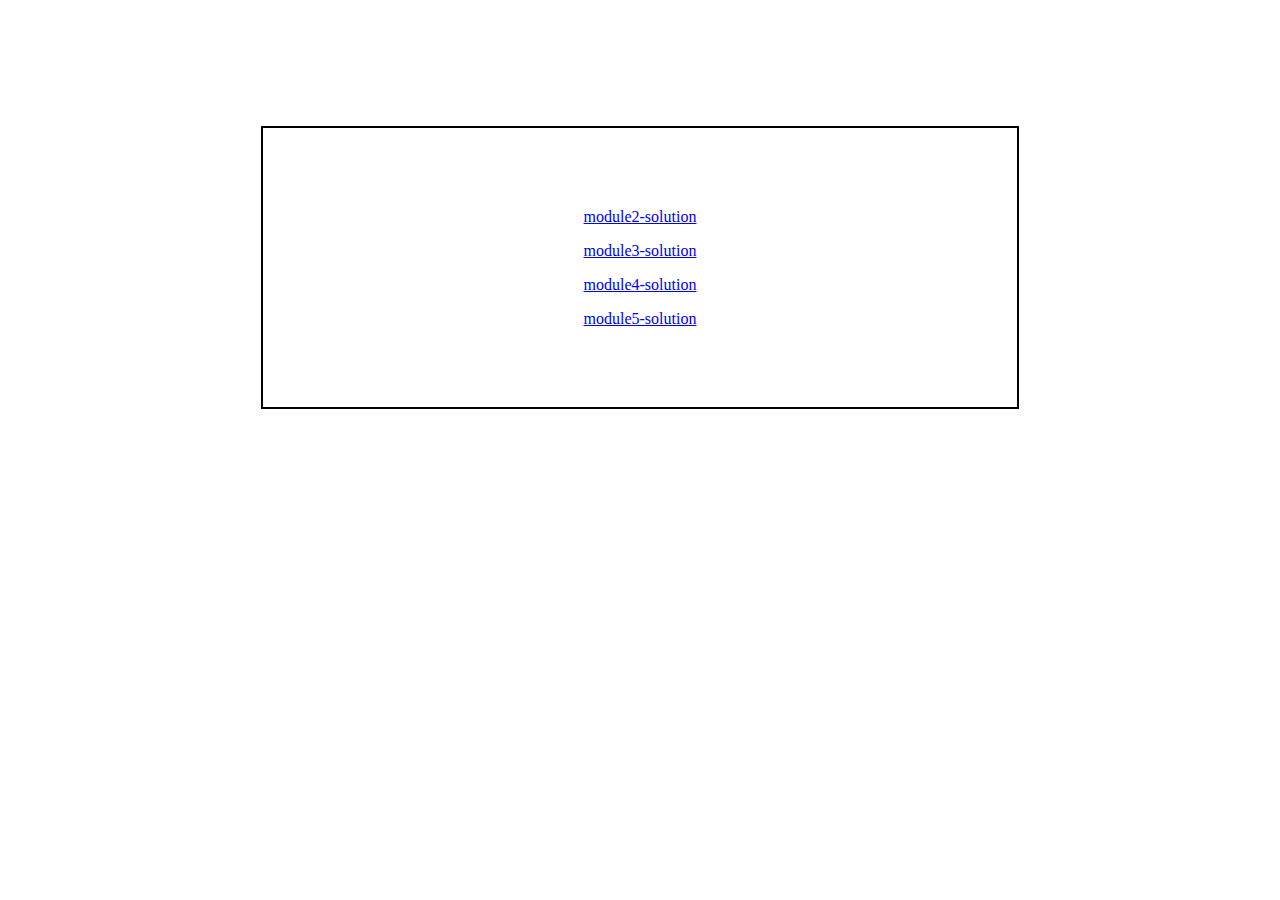
<file: index.html>
<!doctype html>
<html>
<head>
  <meta charset="utf-8">
  <title>coursera-course</title>
  <link rel="stylesheet" href="styles.css">
</head>
<body>
  <div>
    <a href="module2-solution"><p>module2-solution</p></a>
    <a href="module3-solution"><p>module3-solution</p></a>
    <a href="module4-solution"><p>module4-solution</p></a>
    <a href="module5-solution"><p>module5-solution</p></a>
  </div>
</body>
</html>
</file>
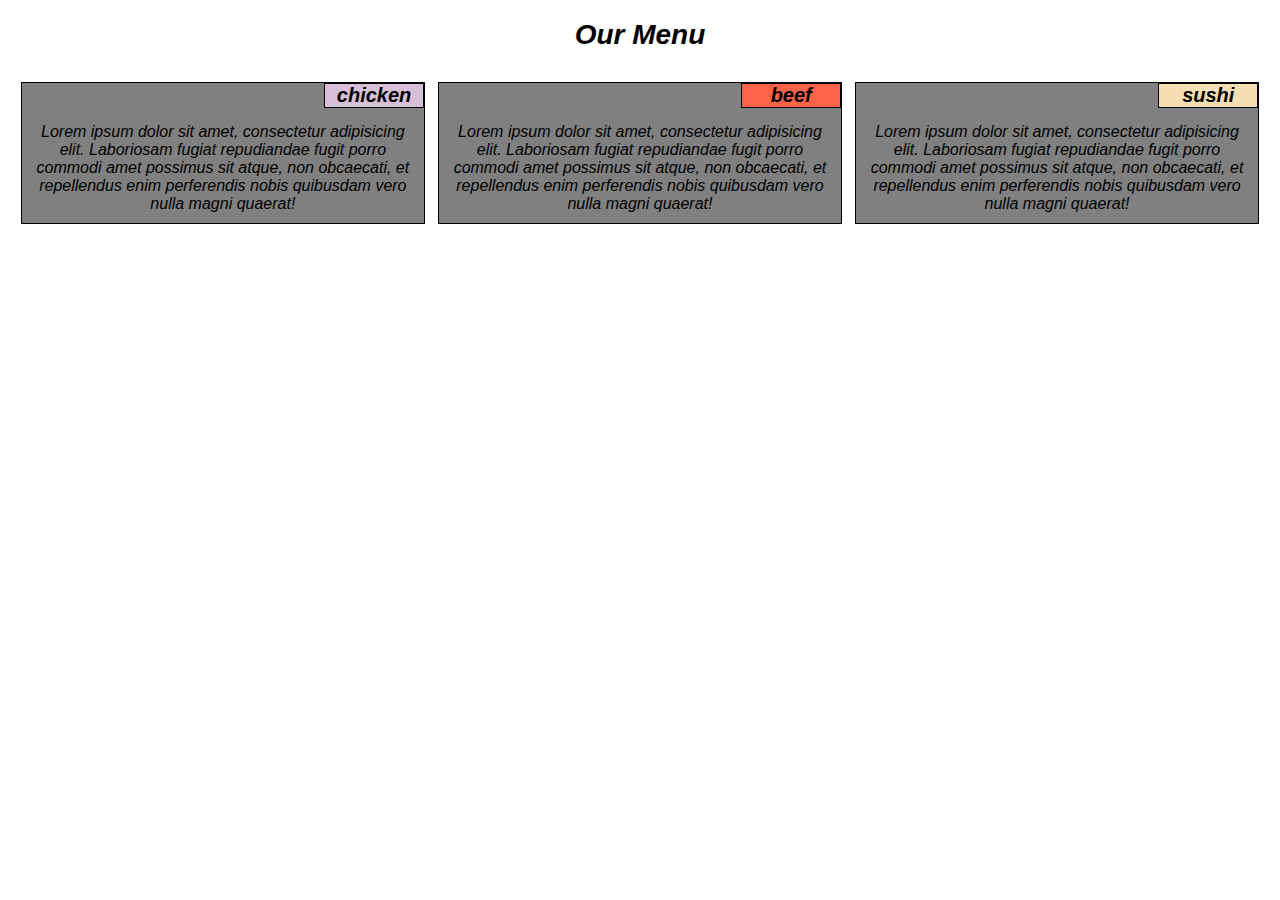
<file: module2-solution/index.html>
<!DOCTYPE html>
<html>
    <head>
        <meta charset="utf-8">
        <title>module2-solution</title>
        <link rel="stylesheet" href="styles.css">
    </head>
    <body>
        <div>
            <h1>Our Menu</h1>
        </div>
        <div>
            <section class="sec1">
                <h2>chicken</h2>
                <p>Lorem ipsum dolor sit amet, consectetur adipisicing elit. Laboriosam fugiat repudiandae fugit porro commodi amet possimus sit atque, non obcaecati, et repellendus enim perferendis nobis quibusdam vero nulla magni quaerat!</p>
            </section>
            <section class="sec2">
                <h2 >beef</h2>
                <p>Lorem ipsum dolor sit amet, consectetur adipisicing elit. Laboriosam fugiat repudiandae fugit porro commodi amet possimus sit atque, non obcaecati, et repellendus enim perferendis nobis quibusdam vero nulla magni quaerat!</p>
            </section>
            <section class="sec3">
                <h2>sushi</h2>
                <p>Lorem ipsum dolor sit amet, consectetur adipisicing elit. Laboriosam fugiat repudiandae fugit porro commodi amet possimus sit atque, non obcaecati, et repellendus enim perferendis nobis quibusdam vero nulla magni quaerat!</p>
            </section>
        </div>
    </body>
</html>
</file>
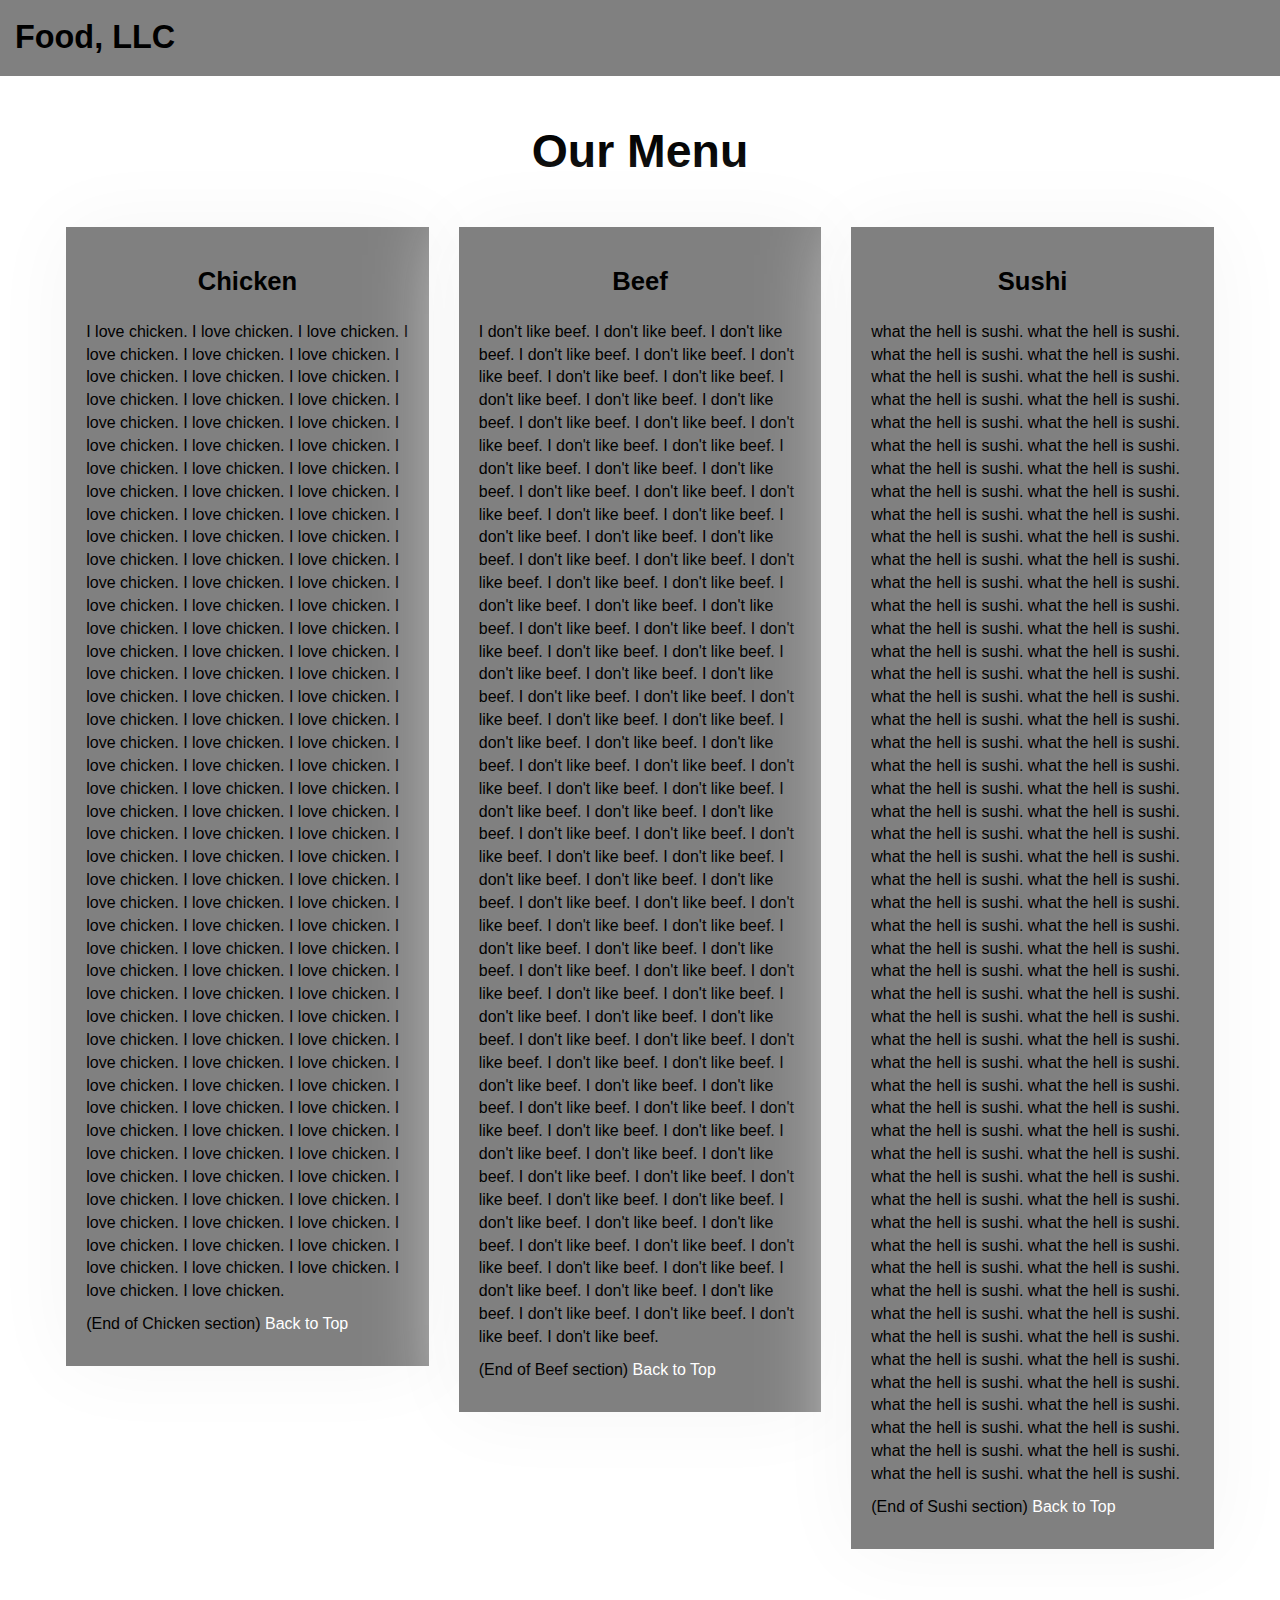
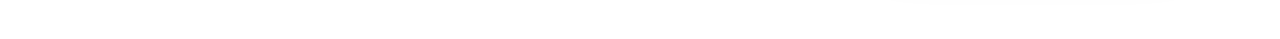
<file: module3-solution/index.html>
<!DOCTYPE html>
<html lang="zxx">

<head>
    <meta charset="utf-8">
    <meta http-equiv="X-UA-Compatible" content="IE=edge">
    <meta name="viewport" content="width=device-width, initial-scale=1">
    <title>module3-solution</title>
    <link rel="stylesheet" href="css/bootstrap.min.css">
    <link rel="stylesheet" href="css/styles.css">
    <link href="https://fonts.googleapis.com/css?family=Source+Sans+Pro" rel="stylesheet">
    <link href="https://fonts.googleapis.com/css?family=Abril+Fatface" rel="stylesheet">
</head>

<body>
    <header>
        <nav id="header-nav" class="navbar navbar-default">
            <div class="container-fluid">
                <div class="navbar-header">
                    <div class="navbar-brand">
                        <a href="index.html"><h1>Food, LLC</h1></a>
                    </div>

                    <button type="button" class="navbar-toggle collapsed visible-xs" data-toggle="collapse" data-target="#collapsable-nav" aria-expanded="false">
                        <span class="sr-only">Toggle navigation</span>
                        <span class="icon-bar"></span>
                        <span class="icon-bar"></span>
                        <span class="icon-bar"></span>
                    </button>
                </div>

                <div id="collapsable-nav" class="collapse navbar-collapse">
                    <ul id="nav-list" class="nav navbar-nav navbar-right visible-xs text-center">
                        <li>
                            <a href="#chicken-tile"><br class="hidden-xs"> Chicken</a>
                        </li>
                        <li>
                            <a href="#beef-tile"><br class="hidden-xs"> Beef</a>
                        </li>
                        <li>
                            <a href="#sushi-tile"><br class="hidden-xs"> Sushi</a>
                        </li>
                    </ul>
                </div>
            </div>
        </nav>
    </header>

    <div id="main-content" class="container">
        <h2 id="top-heading" class="text-center">Our Menu</h2>
        <div id="home-tiles" class="row">
            <div class="col-md-4 col-sm-6 col-xs-12">
                <div id="chicken-tile">
                    <section>
                        <h3 class="text-center">Chicken</h3>
                        <p>
                            I love chicken. I love chicken. I love chicken. I love chicken. I love chicken. I love chicken. I love chicken. I love chicken.
                            I love chicken. I love chicken. I love chicken. I love chicken. I love chicken. I love chicken. I love chicken. I love chicken.
                            I love chicken. I love chicken. I love chicken. I love chicken. I love chicken. I love chicken. I love chicken. I love chicken.
                            I love chicken. I love chicken. I love chicken. I love chicken. I love chicken. I love chicken. I love chicken. I love chicken.
                            I love chicken. I love chicken. I love chicken. I love chicken. I love chicken. I love chicken. I love chicken. I love chicken.
                            I love chicken. I love chicken. I love chicken. I love chicken. I love chicken. I love chicken. I love chicken. I love chicken.
                            I love chicken. I love chicken. I love chicken. I love chicken. I love chicken. I love chicken. I love chicken. I love chicken.
                            I love chicken. I love chicken. I love chicken. I love chicken. I love chicken. I love chicken. I love chicken. I love chicken.
                            I love chicken. I love chicken. I love chicken. I love chicken. I love chicken. I love chicken. I love chicken. I love chicken.
                            I love chicken. I love chicken. I love chicken. I love chicken. I love chicken. I love chicken. I love chicken. I love chicken.
                            I love chicken. I love chicken. I love chicken. I love chicken. I love chicken. I love chicken. I love chicken. I love chicken.
                            I love chicken. I love chicken. I love chicken. I love chicken. I love chicken. I love chicken. I love chicken. I love chicken.
                            I love chicken. I love chicken. I love chicken. I love chicken. I love chicken. I love chicken. I love chicken. I love chicken.
                            I love chicken. I love chicken. I love chicken. I love chicken. I love chicken. I love chicken. I love chicken. I love chicken.
                            I love chicken. I love chicken. I love chicken. I love chicken. I love chicken. I love chicken. I love chicken. I love chicken.
                            I love chicken. I love chicken. I love chicken. I love chicken. I love chicken. I love chicken. I love chicken. I love chicken.
                        </p>
                        <p>
                            (End of Chicken section) <a href="#top-heading"> Back to Top</a>
                        </p>
                    </section>
                </div>
            </div>
            <div class="col-md-4 col-sm-6 col-xs-12">
                <div id="beef-tile">
                    <section>
                        <h3 class="text-center">Beef</h3>
                        <p>
                            I don't like beef. I don't like beef. I don't like beef. I don't like beef. I don't like beef. I don't like beef. I don't like beef. 
                            I don't like beef. I don't like beef. I don't like beef. I don't like beef. I don't like beef. I don't like beef. I don't like beef. 
                            I don't like beef. I don't like beef. I don't like beef. I don't like beef. I don't like beef. I don't like beef. I don't like beef.  
                            I don't like beef. I don't like beef. I don't like beef. I don't like beef. I don't like beef. I don't like beef. I don't like beef. 
                            I don't like beef. I don't like beef. I don't like beef. I don't like beef. I don't like beef. I don't like beef. I don't like beef. 
                            I don't like beef. I don't like beef. I don't like beef. I don't like beef. I don't like beef. I don't like beef. I don't like beef. 
                            I don't like beef. I don't like beef. I don't like beef. I don't like beef. I don't like beef. I don't like beef. I don't like beef. 
                            I don't like beef. I don't like beef. I don't like beef. I don't like beef. I don't like beef. I don't like beef. I don't like beef. 
                            I don't like beef. I don't like beef. I don't like beef. I don't like beef. I don't like beef. I don't like beef. I don't like beef. 
                            I don't like beef. I don't like beef. I don't like beef. I don't like beef. I don't like beef. I don't like beef. I don't like beef. 
                            I don't like beef. I don't like beef. I don't like beef. I don't like beef. I don't like beef. I don't like beef. I don't like beef. 
                            I don't like beef. I don't like beef. I don't like beef. I don't like beef. I don't like beef. I don't like beef. I don't like beef. 
                            I don't like beef. I don't like beef. I don't like beef. I don't like beef. I don't like beef. I don't like beef. I don't like beef. 
                            I don't like beef. I don't like beef. I don't like beef. I don't like beef. I don't like beef. I don't like beef. I don't like beef. 
                            I don't like beef. I don't like beef. I don't like beef. I don't like beef. I don't like beef. I don't like beef. I don't like beef. 
                            I don't like beef. I don't like beef. I don't like beef. I don't like beef. I don't like beef. I don't like beef. I don't like beef. 
                            I don't like beef. I don't like beef. I don't like beef. I don't like beef. I don't like beef. I don't like beef. I don't like beef. 
                        </p>
                        <p>
                            (End of Beef section)<a href="#top-heading"> Back to Top</a>
                        </p>
                    </section>
                </div>
            </div>
            <!-- <div class="clearfix visible-md-block"></div> -->
            <div class="col-md-4 col-sm-12 col-xs-12">
                <div id="sushi-tile">
                    <section>
                        <h3 class="text-center">Sushi</h3>
                        <p>
                            what the hell is sushi. what the hell is sushi. what the hell is sushi. what the hell is sushi. what the hell is sushi. what the hell is sushi. 
                            what the hell is sushi. what the hell is sushi. what the hell is sushi. what the hell is sushi. what the hell is sushi. what the hell is sushi. 
                            what the hell is sushi. what the hell is sushi. what the hell is sushi. what the hell is sushi. what the hell is sushi. what the hell is sushi. 
                            what the hell is sushi. what the hell is sushi. what the hell is sushi. what the hell is sushi. what the hell is sushi. what the hell is sushi. 
                            what the hell is sushi. what the hell is sushi. what the hell is sushi. what the hell is sushi. what the hell is sushi. what the hell is sushi. 
                            what the hell is sushi. what the hell is sushi. what the hell is sushi. what the hell is sushi. what the hell is sushi. what the hell is sushi. 
                            what the hell is sushi. what the hell is sushi. what the hell is sushi. what the hell is sushi. what the hell is sushi. what the hell is sushi. 
                            what the hell is sushi. what the hell is sushi. what the hell is sushi. what the hell is sushi. what the hell is sushi. what the hell is sushi. 
                            what the hell is sushi. what the hell is sushi. what the hell is sushi. what the hell is sushi. what the hell is sushi. what the hell is sushi. 
                            what the hell is sushi. what the hell is sushi. what the hell is sushi. what the hell is sushi. what the hell is sushi. what the hell is sushi. 
                            what the hell is sushi. what the hell is sushi. what the hell is sushi. what the hell is sushi. what the hell is sushi. what the hell is sushi. 
                            what the hell is sushi. what the hell is sushi. what the hell is sushi. what the hell is sushi. what the hell is sushi. what the hell is sushi. 
                            what the hell is sushi. what the hell is sushi. what the hell is sushi. what the hell is sushi. what the hell is sushi. what the hell is sushi. 
                            what the hell is sushi. what the hell is sushi. what the hell is sushi. what the hell is sushi. what the hell is sushi. what the hell is sushi. 
                            what the hell is sushi. what the hell is sushi. what the hell is sushi. what the hell is sushi. what the hell is sushi. what the hell is sushi. 
                            what the hell is sushi. what the hell is sushi. what the hell is sushi. what the hell is sushi. what the hell is sushi. what the hell is sushi. 
                            what the hell is sushi. what the hell is sushi. what the hell is sushi. what the hell is sushi. what the hell is sushi. what the hell is sushi. 
                        </p>
                        <p>
                            (End of Sushi section)<a href="#top-heading"> Back to Top</a>
                        </p>
                    </section>
                </div>
            </div>
            <!-- <div class="clearfix visible-lg-block"></div> -->
        </div>
    </div>
    <div class="clearfix visible-lg-block"></div>


    <!-- jQuery (Bootstrap JS plugins depend on it) -->
    <script src="js/jquery-3.1.1.min.js"></script>
    <script src="js/bootstrap.min.js"></script>
    <!-- <script src="js/script.js"></script> -->

</body>

</html>
</file>
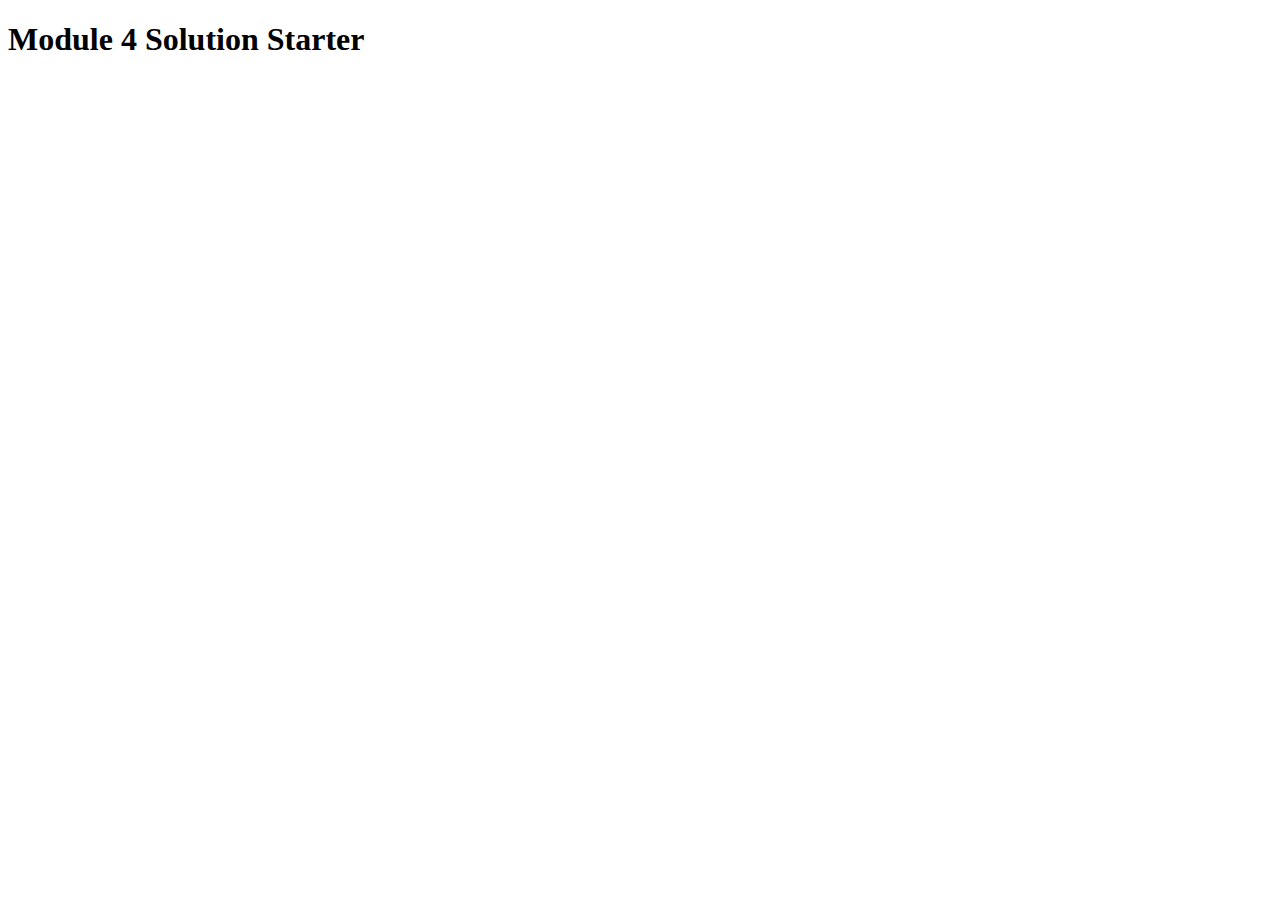
<file: module4-solution/index.html>
<!DOCTYPE html>
<html>
<head>
  <meta charset="utf-8">
  <title>Module 4 Solution Starter</title>
  <script>
    var names = []; // DO NOT REMOVE
  </script>
  <script src="SpeakHello.js"></script>
  <script src="SpeakGoodBye.js"></script>
  <script src="script.js"></script>
</head>
<body>
  <h1>Module 4 Solution Starter</h1>
</body>
</html>
</file>
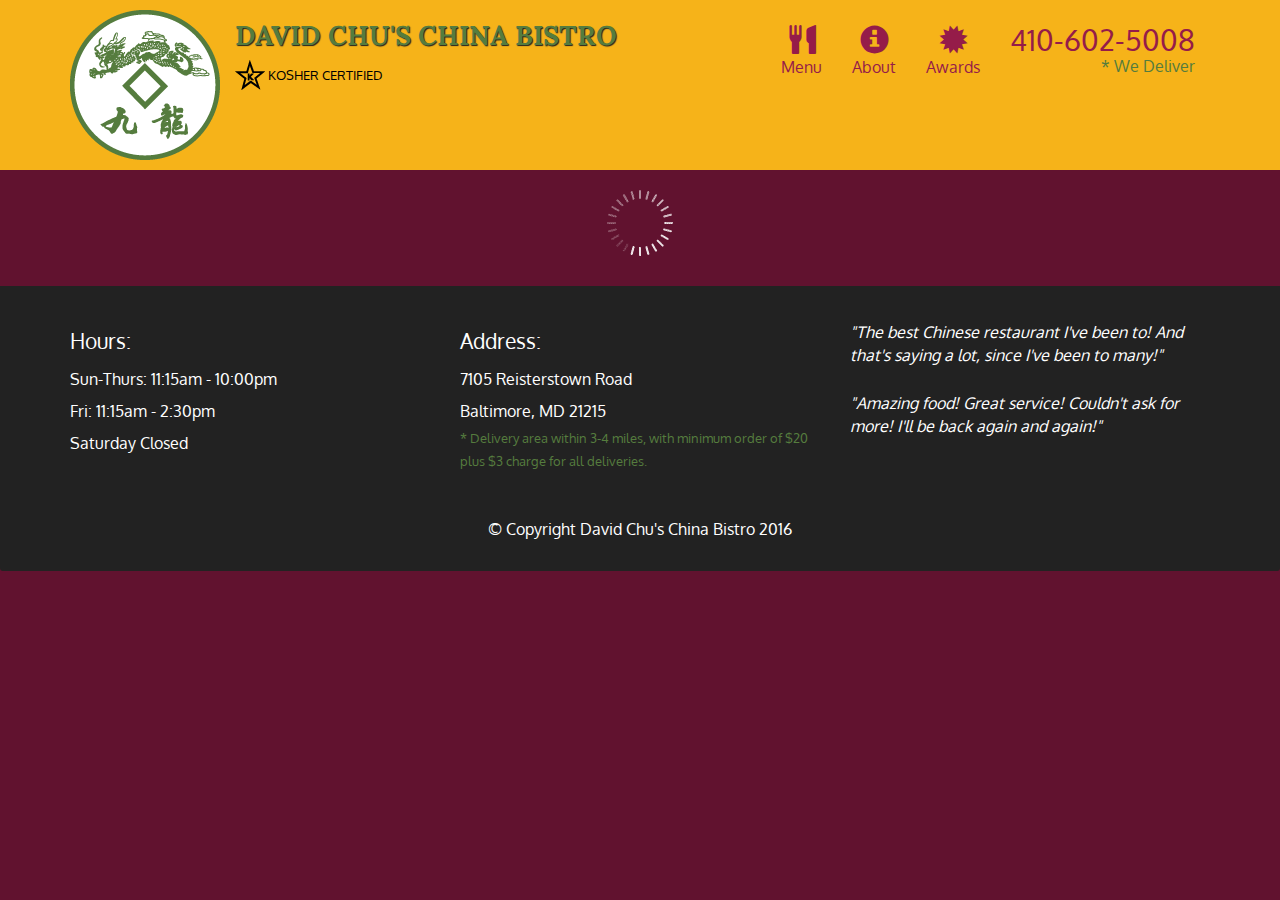
<file: module5-solution/index.html>
<!doctype html>
<html lang="en">
  <head>
    <meta charset="utf-8">
    <meta http-equiv="X-UA-Compatible" content="IE=edge">
    <meta name="viewport" content="width=device-width, initial-scale=1">
    <title>David Chu's China Bistro</title>
    <link rel="stylesheet" href="css/bootstrap.min.css">
    <link rel="stylesheet" href="css/styles.css">
    <link href='https://fonts.googleapis.com/css?family=Oxygen:400,300,700' rel='stylesheet' type='text/css'>
    <link href='https://fonts.googleapis.com/css?family=Lora' rel='stylesheet' type='text/css'>
  </head>
<body>
  <header>
    <nav id="header-nav" class="navbar navbar-default">
      <div class="container">
        <div class="navbar-header">
          <a href="index.html" class="pull-left visible-md visible-lg">
            <div id="logo-img" alt="Logo image"></div>
          </a>

          <div class="navbar-brand">
            <a href="index.html"><h1>David Chu's China Bistro</h1></a>
            <p>
              <img src="images/star-k-logo.png" alt="Kosher certification">
              <span>Kosher Certified</span>
            </p>
          </div>

          <button id="navbarToggle" type="button" class="navbar-toggle collapsed" data-toggle="collapse" data-target="#collapsable-nav" aria-expanded="false">
            <span class="sr-only">Toggle navigation</span>
            <span class="icon-bar"></span>
            <span class="icon-bar"></span>
            <span class="icon-bar"></span>
          </button>
        </div>
        
        <div id="collapsable-nav" class="collapse navbar-collapse">
           <ul id="nav-list" class="nav navbar-nav navbar-right">
            <li id="navHomeButton" class="visible-xs active">
              <a href="index.html">
                <span class="glyphicon glyphicon-home"></span> Home</a>
            </li>
            <li id="navMenuButton">
              <a href="#" onclick="$dc.loadMenuCategories();">
                <span class="glyphicon glyphicon-cutlery"></span><br class="hidden-xs"> Menu</a>
            </li>
            <li>
              <a href="#">
                <span class="glyphicon glyphicon-info-sign"></span><br class="hidden-xs"> About</a>
            </li>
            <li>
              <a href="#">
                <span class="glyphicon glyphicon-certificate"></span><br class="hidden-xs"> Awards</a>
            </li>
            <li id="phone" class="hidden-xs">
              <a href="tel:410-602-5008">
                <span>410-602-5008</span></a><div>* We Deliver</div>
            </li>
          </ul><!-- #nav-list -->
        </div><!-- .collapse .navbar-collapse -->
      </div><!-- .container -->
    </nav><!-- #header-nav -->
  </header>

  <div id="call-btn" class="visible-xs">
    <a class="btn" href="tel:410-602-5008">
    <span class="glyphicon glyphicon-earphone"></span>
    410-602-5008
    </a>
  </div>
  <div id="xs-deliver" class="text-center visible-xs">* We Deliver</div>

  <div id="main-content" class="container"></div>

  <footer class="panel-footer">
    <div class="container">
      <div class="row">
        <section id="hours" class="col-sm-4">
          <span>Hours:</span><br>
          Sun-Thurs: 11:15am - 10:00pm<br>
          Fri: 11:15am - 2:30pm<br>
          Saturday Closed
          <hr class="visible-xs">
        </section>
        <section id="address" class="col-sm-4">
          <span>Address:</span><br>
          7105 Reisterstown Road<br>
          Baltimore, MD 21215
          <p>* Delivery area within 3-4 miles, with minimum order of $20 plus $3 charge for all deliveries.</p>
          <hr class="visible-xs">
        </section>
        <section id="testimonials" class="col-sm-4">
          <p>"The best Chinese restaurant I've been to! And that's saying a lot, since I've been to many!"</p>
          <p>"Amazing food! Great service! Couldn't ask for more! I'll be back again and again!"</p>
        </section>
      </div>
      <div class="text-center">&copy; Copyright David Chu's China Bistro 2016</div>
    </div>
  </footer>

  <!-- jQuery (Bootstrap JS plugins depend on it) -->
  <script src="js/jquery-2.1.4.min.js"></script>
  <script src="js/bootstrap.min.js"></script>
  <script src="js/ajax-utils.js"></script>
  <script src="js/script.js"></script>
</body>
</html>
</file>
<file: styles.css>
div{
    margin: 10% 20% 10% 20%;
    padding: 5%;
    border: 2px solid black;
}

p {
    text-align: center;
}
</file>
<file: module2-solution/styles.css>
* {
    box-sizing: border-box;
    font-family: Arial, Helvetica, sans-serif;
    font-style: italic;
}

h1 {
    text-align: center;
    font-size: 175%;
}

h2 {
    width: 100px;
    margin: 0px;
    text-align: center;
    height : auto;
    border : 1px solid black;
    position: absolute;
    top: 0;
    right: 0;
    font-size: 125%;
}

section.sec1 > h2 {
    background-color: thistle;
}
section.sec2 > h2 {
    background-color: tomato;
}
section.sec3 > h2 {
    background-color: wheat;
}

p {
    text-align: center;
    margin: 40px 10px 10px 10px;
    font-size: 100%;
}

@media (min-width : 992px) {
    section.sec1, section.sec3 {
        width: 32%;
        height: auto;
        margin: 1% 1% 1% 1%;
        border: 1px solid black;
        background-color: gray;
        float: left;
        padding: 0px;
        position: relative;        
    }
    section.sec2 {
        width: 32%;
        height: auto;
        margin: 1% 0% 1% 0%;
        border: 1px solid black;
        background-color: gray;
        float: left;
        padding: 0px;
        position: relative; 
    }
}

@media (min-width: 768px) and (max-width: 991px) {
    section.sec1, section.sec2 {
        width: 48%;
        height: auto;
        margin: 1%;
        border: 1px solid black;
        background-color: gray;
        float: left;
        padding: 0px;
        position: relative;
    }
    section.sec3 {
        width: 98%;
        height: auto;
        margin: 1%;
        border: 1px solid black;
        background-color: gray;
        float: left;
        padding: 0px;
        position: relative;
    }
}

@media (max-width: 767px){
    section.sec1, section.sec2, section.sec3 {
        width: 98%;
        height: auto;
        margin: 1%;
        border: 1px solid black;
        background-color: gray;
        float: left;
        padding: 0px;
        position: relative;
    }
}
</file>
<file: module3-solution/css/styles.css>
body {
    font-size: 16px;
    font-family: Arial, Helvetica, sans-serif;
    color: black;
    background-color: white;
}


/** HEADER **/

#header-nav {
    background-color: gray;
    border-radius: 0;
    border: 0;
}

#header-nav button {
    margin-top: 22px;
}

.navbar-default .navbar-toggle:focus, .navbar-default .navbar-toggle:hover {
    background-color: gray;
}

.navbar-collapse {
    border-top: 0;
}

.navbar-brand, .navbar-nav li a {
    line-height: 76px;
    height: 76px;
    padding-top: 0;
}

.navbar-brand h1 {
    color: black;
    font-family: Arial, Helvetica, sans-serif;
    font-weight: bolder;
    font-size: 1.8em;
}

.navbar-brand a:hover {
    text-decoration: none;
    text-shadow: 1px 1px 1px whitesmoke;
}

#nav-list {
    background-color: gray;
}

#nav-list a {
    /*text-align: center;*/
    font-weight: bolder;
    color: black;
    font-size: 1.2em;
}

#nav-list a:hover {
    color: black;
    background-color: whitesmoke;
}

.navbar-header button.navbar-toggle, .navbar-header .icon-bar {
    border: 1px solid black;
}


/** END HEADER */


/** HOME PAGE **/

#main-content {
    width: 92%;
    margin-bottom: 30px;
}

#main-content h2 {
    font-size: 2.9em;
    font-weight: bold;
    margin-top: 30px;
    margin-bottom: 50px;
}

#main-content h3 {
    font-size: 1.6em;
    font-weight: bold;
    margin-bottom: 1em;
}

#chicken-tile, #beef-tile, #sushi-tile {
    width: 100%;
    padding: 20px;
    background-color: gray;
    margin-bottom: 60px;
    box-shadow: 0 0 80px whitesmoke;
}

#chicken-tile a, #beef-tile a, #sushi-tile a{
    color: white;
}

#chicken-tile a:hover, #beef-tile a:hover, #sushi-tile a:hover {
    text-decoration: none;
    text-shadow: 1px 1px 1px whitesmoke;
}



/** END HOME PAGE **/
</file>
<file: module5-solution/css/styles.css>
body {
  font-size: 16px;
  color: #fff;
  background-color: #61122f;
  font-family: 'Oxygen', sans-serif;
}

/** HEADER **/
#header-nav {
  background-color: #f6b319;
  border-radius: 0;
  border: 0;
}

#logo-img {
  background: url('../images/restaurant-logo_large.png') no-repeat;
  width: 150px;
  height: 150px;
  margin: 10px 15px 10px 0;
}

.navbar-brand {
  padding-top: 25px;
}
.navbar-brand h1 { /* Restaurant name */
  font-family: 'Lora', serif;
  color: #557c3e;
  font-size: 1.5em;
  text-transform: uppercase;
  font-weight: bold;
  text-shadow: 1px 1px 1px #222;
  margin-top: 0;
  margin-bottom: 0;
  line-height: .75;
}
.navbar-brand a:hover, .navbar-brand a:focus {
  text-decoration: none;
}
.navbar-brand p { /* Kosher cert */
  color: #000;
  text-transform: uppercase;
  font-size: .7em;
  margin-top: 15px;
}
.navbar-brand p span { /* Star-K */
  vertical-align: middle;
}

#nav-list {
  margin-top: 10px;
}
#nav-list a {
  color: #951C49;
  text-align: center;
}
#nav-list a:hover {
  background: #E7E7E7;
}
#nav-list a span {
  font-size: 1.8em;
}

#phone {
  margin-top: 5px;
}
#phone a { /* Phone number */
  text-align: right;
  padding-bottom: 0;
}
#phone div { /* We Deliver */
  color: #557c3e;
  text-align: right;
  padding-right: 15px;
}

.navbar-header button.navbar-toggle, .navbar-header .icon-bar {
  border: 1px solid #61122f;
}
.navbar-header button.navbar-toggle {
  clear: both;
  margin-top: -30px;
}
/* END HEADER */

/* FOOTER */
.panel-footer {
  margin-top: 30px;
  padding-top: 35px;
  padding-bottom: 30px;
  background-color: #222;
  border-top: 0;
}
.panel-footer div.row {
  margin-bottom: 35px;
}
#hours, #address {
  line-height: 2;
}
#hours > span, #address > span {
  font-size: 1.3em;
}
#address p {
  color: #557c3e;
  font-size: .8em;
  line-height: 1.8;
}
#testimonials {
  font-style: italic;
}
#testimonials p:nth-child(2) {
  margin-top: 25px;
}
/* END FOOTER */



/* HOME PAGE */
.container .jumbotron {
  box-shadow: 0 0 50px #3F0C1F;
  border: 2px solid #3F0C1F;
}

#menu-tile, #specials-tile, #map-tile {
  height: 250px;
  width: 100%;
  margin-bottom: 15px;
  position: relative;
  border: 2px solid #3F0C1F;
  overflow: hidden;
}
#menu-tile:hover, #specials-tile:hover, #map-tile:hover {
  box-shadow: 0 1px 5px 1px #cccccc;
}
#menu-tile {
  background: url('../images/menu-tile.jpg') no-repeat;
  background-position: center;
}
#specials-tile {
  background: url('../images/specials-tile.jpg') no-repeat;
  background-position: center;
}
#menu-tile span, #specials-tile span, #map-tile span {
  position: absolute;
  bottom: 0;
  right: 0;
  width: 100%;
  text-align: center;
  font-size: 1.6em;
  text-transform: uppercase;
  background-color: #000;
  color: #fff;
  opacity: .8;
}
/* END HOME PAGE */

/* MENU CATEGORIES PAGE */
.category-tile { 
  position: relative;
  border: 2px solid #3F0C1F;
  overflow: hidden;
  width: 200px;
  height: 200px;
  margin: 0 auto 15px;
}
.category-tile span {
  position: absolute;
  bottom: 0;
  right: 0;
  width: 100%;
  text-align: center;
  font-size: 1.2em;
  text-transform: uppercase;
  background-color: #000;
  color: #fff;
  opacity: .8;
}
.category-tile:hover {
  box-shadow: 0 1px 5px 1px #cccccc;
}

#menu-categories-title + div {
  margin-bottom: 50px;
}
/* END MENU CATEGORIES PAGE */

/* SINGLE CATEGORY PAGE */
.menu-item-tile {
  margin-bottom: 25px;
}
.menu-item-tile hr {
  width: 80%;
}
.menu-item-tile .menu-item-price {
  font-size: 1.1em;
  text-align: right;
  margin-top: -15px;
  margin-right: -15px;
}
.menu-item-tile .menu-item-price span {
  font-size: .6em;
}
.menu-item-photo {
  position: relative;
  border: 2px solid #3F0C1F; 
  overflow: hidden;
  padding: 0;
  margin-right: -15px;
  margin-left: auto;
  margin-bottom: 20px;
  max-width: 250px;
}
.menu-item-photo div {
  position: absolute;
  bottom: 0;
  right: 0;
  width: 80px;
  background-color: #557c3e;
  text-align: center;
}
.menu-item-description {
  padding-right: 30px;
}
h3.menu-item-title {
  margin: 0 0 10px;
}
.menu-item-details {
  font-size: .9em;
  font-style: italic;
}
/* END SINGLE CATEGORY PAGE */


/********** Large devices only **********/
@media (min-width: 1200px) {
  .container .jumbotron {
    background: url('../images/jumbotron_1200.jpg') no-repeat;
    height: 675px;
  }
}

/********** Medium devices only **********/
@media (min-width: 992px) and (max-width: 1199px) {
  /* Header */
  #logo-img {
    background: url('../images/restaurant-logo_medium.png') no-repeat;
    width: 100px;
    height: 100px;
    margin: 5px 5px 5px 0;
  }
  /* End Header */

  /* Home Page */
  .container .jumbotron {
    background: url('../images/jumbotron_992.jpg') no-repeat;
    height: 558px;
  }
  /* End Home Page */
}

/********** Small devices only **********/
@media (min-width: 768px) and (max-width: 991px) {
  /* Home Page */
  .container .jumbotron {
    background: url('../images/jumbotron_768.jpg') no-repeat;
    height: 432px;
  }
  /* End Home Page */
}

/********** Extra small devices only **********/
@media (max-width: 767px) {
  /* Header */
  .navbar-brand {
    padding-top: 10px;
    height: 80px;
  }
  .navbar-brand h1 { /* Restaurant name */
    padding-top: 10px;
    font-size: 5vw; /* 1vw = 1% of viewport width */
  }
  .navbar-brand p { /* Kosher cert */
    font-size: .6em;
    margin-top: 12px;
  }
  .navbar-brand p img { /* Star-K */
    height: 20px;
  }

  #collapsable-nav a { /* Collapsed nav menu text */
    font-size: 1.2em;
  }
  #collapsable-nav a span { /* Collapsed nav menu glyph */
    font-size: 1em;
    margin-right: 5px;
  }

  #call-btn > a {
    font-size: 1.5em;
    display: block;
    margin: 0 20px;
    padding: 10px;
    border: 2px solid #fff;
    background-color: #f6b319;
    color: #951c49;
  }
  #xs-deliver {
    margin-top: 5px;
    font-size: .7em;
    letter-spacing: .1em;
    text-transform: uppercase;
  }
  /* End Header */

  /* Footer */
  .panel-footer section {
    margin-bottom: 30px;
    text-align: center;
  }
  .panel-footer section:nth-child(3) {
    margin-bottom: 0; /* margin already exists on the whole row */
  }
  .panel-footer section hr {
    width: 50%;
  }
  /* End Footer */

  /* Home Page */
  .container .jumbotron {
    margin-top: 30px;
    padding: 0;
  }
  #menu-tile, #specials-tile {
    width: 360px;
    margin: 0 auto 15px;
  }

  .menu-item-photo {
    margin-right: auto;
  }
  .menu-item-tile .menu-item-price {
    text-align: center;
  }
  .menu-item-description {
    text-align: center;;
  }
}


/********** Super extra small devices Only :-) (e.g., iPhone 4) **********/
@media (max-width: 479px) {
  /* Header */
  .navbar-brand h1 { /* Restaurant name */
    padding-top: 5px;
    font-size: 6vw;
  }
  /* End Header */
  
  /* Home page */
  #menu-tile, #specials-tile {
    width: 280px;
    margin: 0 auto 15px;
  }

  .col-xxs-12 {
    position: relative;
    min-height: 1px;
    padding-right: 15px;
    padding-left: 15px;
    float: left;
    width: 100%;
  }
}
</file>
